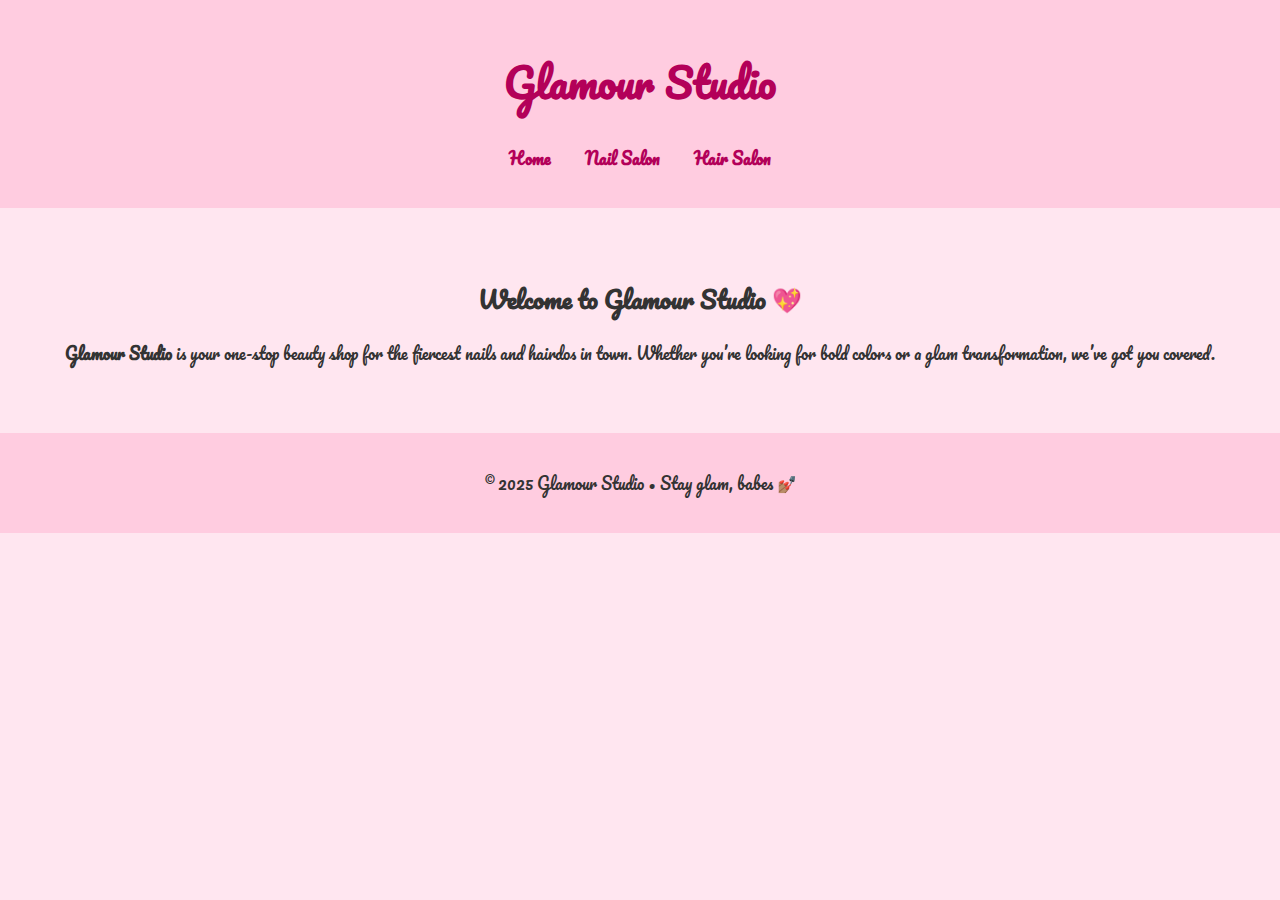
<file: Index.html>
<!DOCTYPE html>
<html lang="en">
<head>
    <meta charset="UTF-8" />
    <meta name="viewport" content="width=device-width, initial-scale=1.0"/>
    <title>Glamour Studio 💅🏽</title>
    <link rel="icon" href="data:image/svg+xml,<svg xmlns=%22http://www.w3.org/2000/svg%22><text y=%2226%22 font-size=%2226%22>💅🏽</text></svg>"/>
    <link href="https://fonts.googleapis.com/css2?family=Pacifico&display=swap" rel="stylesheet" />
    <style>
        html {
            scroll-behavior: smooth;
        }
        body {
            margin: 0;
            font-family: 'Pacifico', cursive;
            background-color: #ffe6f0;
            color: #333;
        }
        header {
            background-color: #ffcce0;
            padding: 20px;
            text-align: center;
            position: sticky;
            top: 0;
            z-index: 1000;
        }
        .logo {
            font-size: 2.5em;
            color: #b30059;
        }
        nav ul {
            list-style: none;
            padding: 0;
            margin-top: 10px;
        }
        nav li {
            display: inline;
            margin: 0 15px;
        }
        nav a {
            color: #b30059;
            text-decoration: none;
            font-weight: bold;
            transition: 0.3s;
        }
        nav a:hover {
            color: white;
            background-color: #b30059;
            padding: 5px 10px;
            border-radius: 5px;
        }
        section {
            padding: 50px 20px;
            text-align: center;
            opacity: 0;
            transform: translateY(30px);
            transition: opacity 0.6s ease-out, transform 0.6s ease-out;
        }
        section.visible {
            opacity: 1;
            transform: translateY(0);
        }
        footer {
            background-color: #ffcce0;
            text-align: center;
            padding: 20px;
        }
    </style>
</head>
<body>

    <header>
        <h1 class="logo">Glamour Studio</h1>
        <nav>
            <ul>
                <li><a href="index.html">Home</a></li>
                <li><a href="nails.html">Nail Salon</a></li>
                <li><a href="hair.html">Hair Salon</a></li>
            </ul>
        </nav>
    </header>

    <section id="home">
        <h2>Welcome to Glamour Studio 💖</h2>
        <p><strong>Glamour Studio</strong> is your one-stop beauty shop for the fiercest nails and hairdos in town. Whether you’re looking for bold colors or a glam transformation, we’ve got you covered.</p>
    </section>

    <footer>
        <p>© 2025 Glamour Studio • Stay glam, babes 💅🏽</p>
    </footer>

    <script>
        const sections = document.querySelectorAll("section");

        const observer = new IntersectionObserver((entries) => {
            entries.forEach(entry => {
                if (entry.isIntersecting) {
                    entry.target.classList.add("visible");
                }
            });
        }, {
            threshold: 0.1
        });

        sections.forEach(section => {
            observer.observe(section);
        });
    </script>
</body>
</html>
</file>
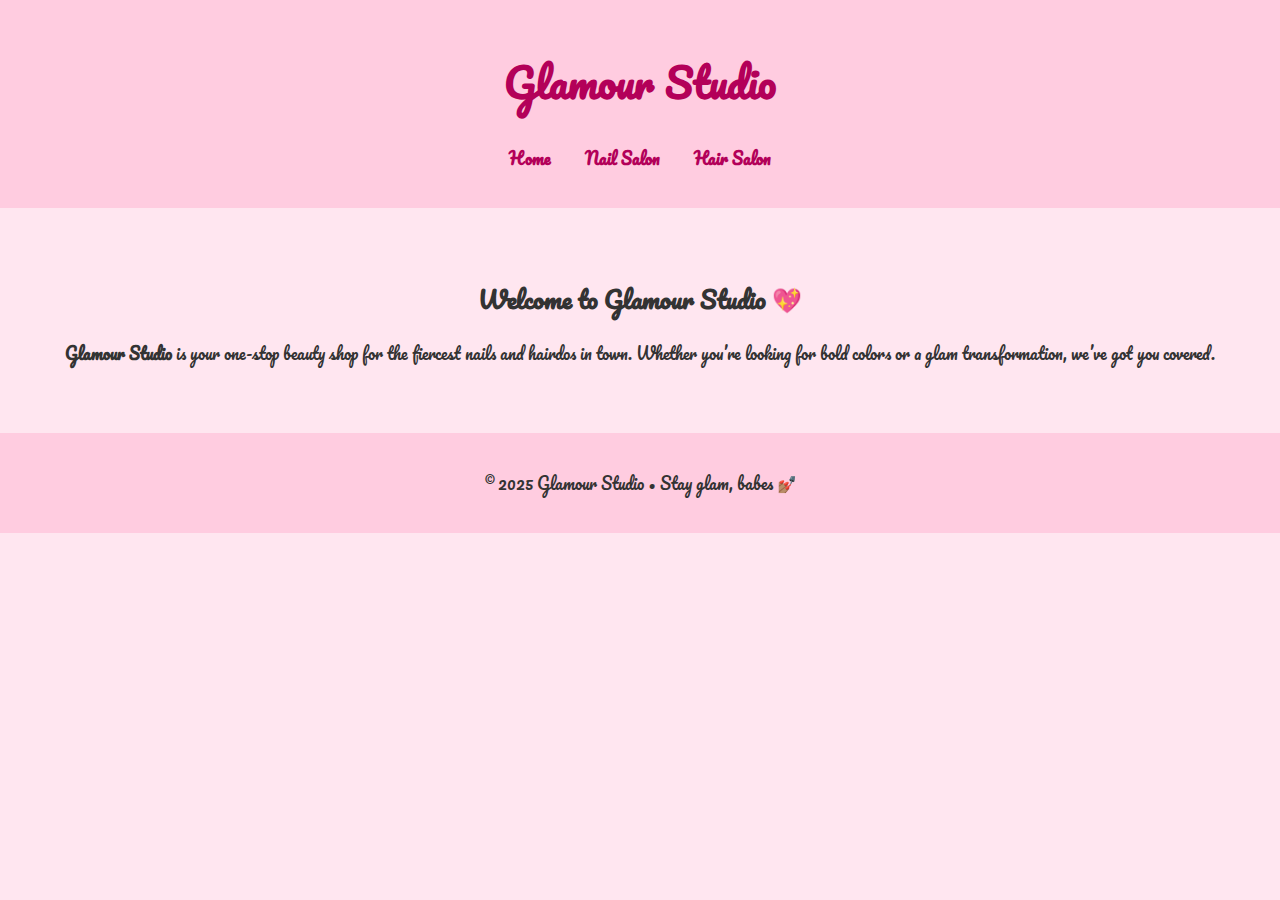
<file: index.html>
<!DOCTYPE html>
<html lang="en">
<head>
    <meta charset="UTF-8" />
    <meta name="viewport" content="width=device-width, initial-scale=1.0"/>
    <title>Glamour Studio 💅🏽</title>
    <link rel="icon" href="data:image/svg+xml,<svg xmlns=%22http://www.w3.org/2000/svg%22 viewBox=%220 0 32 32%22><text x=%220%22 y=%2228%22 font-size=%2228%22>💅🏽</text></svg>" type="image/svg+xml">
    <link href="https://fonts.googleapis.com/css2?family=Pacifico&display=swap" rel="stylesheet" />
    <style>
        html {
            scroll-behavior: smooth;
        }
        body {
            margin: 0;
            font-family: 'Pacifico', cursive;
            background-color: #ffe6f0;
            color: #333;
        }
        header {
            background-color: #ffcce0;
            padding: 20px;
            text-align: center;
            position: sticky;
            top: 0;
            z-index: 1000;
        }
        .logo {
            font-size: 2.5em;
            color: #b30059;
        }
        nav ul {
            list-style: none;
            padding: 0;
            margin-top: 10px;
        }
        nav li {
            display: inline;
            margin: 0 15px;
        }
        nav a {
            color: #b30059;
            text-decoration: none;
            font-weight: bold;
            transition: 0.3s;
        }
        nav a:hover {
            color: white;
            background-color: #b30059;
            padding: 5px 10px;
            border-radius: 5px;
        }
        section {
            padding: 50px 20px;
            text-align: center;
            opacity: 0;
            transform: translateY(30px);
            transition: opacity 0.6s ease-out, transform 0.6s ease-out;
        }
        section.visible {
            opacity: 1;
            transform: translateY(0);
        }
        footer {
            background-color: #ffcce0;
            text-align: center;
            padding: 20px;
        }
    </style>
</head>
<body>

    <header>
        <h1 class="logo">Glamour Studio</h1>
        <nav>
            <ul>
                <li><a href="index.html">Home</a></li>
                <li><a href="nails.html">Nail Salon</a></li>
                <li><a href="hair.html">Hair Salon</a></li>
            </ul>
        </nav>
    </header>

    <section id="home">
        <h2>Welcome to Glamour Studio 💖</h2>
        <p><strong>Glamour Studio</strong> is your one-stop beauty shop for the fiercest nails and hairdos in town. Whether you’re looking for bold colors or a glam transformation, we’ve got you covered.</p>
    </section>

    <footer>
        <p>© 2025 Glamour Studio • Stay glam, babes 💅🏽</p>
    </footer>

    <script>
        const sections = document.querySelectorAll("section");

        const observer = new IntersectionObserver((entries) => {
            entries.forEach(entry => {
                if (entry.isIntersecting) {
                    entry.target.classList.add("visible");
                }
            });
        }, {
            threshold: 0.1
        });

        sections.forEach(section => {
            observer.observe(section);
        });
    </script>
</body>
</html>
</file>
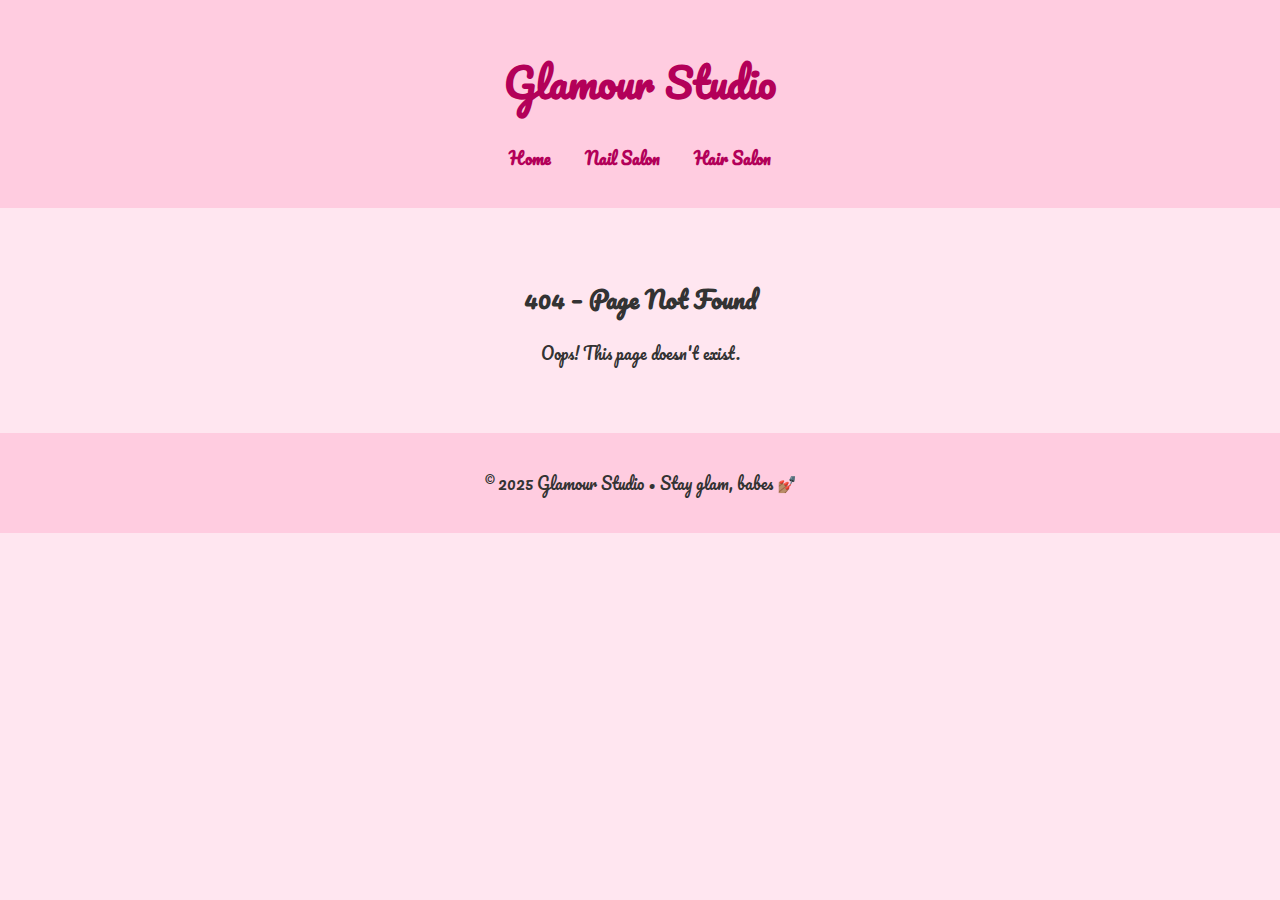
<file: hair.html>
<!DOCTYPE html>
<html lang="en">
<head>
    <meta charset="UTF-8" />
    <meta name="viewport" content="width=device-width, initial-scale=1.0"/>
    <title>Glamour Studio - Hair Salon 💇🏽‍♀️</title>
    <link rel="icon" href="data:image/svg+xml,<svg xmlns=%22http://www.w3.org/2000/svg%22><text y=%2226%22 font-size=%2226%22>💅🏽</text></svg>"/>
    <link href="https://fonts.googleapis.com/css2?family=Pacifico&display=swap" rel="stylesheet" />
    <style>
        html {
            scroll-behavior: smooth;
        }
        body {
            margin: 0;
            font-family: 'Pacifico', cursive;
            background-color: #ffe6f0;
            color: #333;
        }
        header {
            background-color: #ffcce0;
            padding: 20px;
            text-align: center;
            position: sticky;
            top: 0;
            z-index: 1000;
        }
        .logo {
            font-size: 2.5em;
            color: #b30059;
        }
        nav ul {
            list-style: none;
            padding: 0;
            margin-top: 10px;
        }
        nav li {
            display: inline;
            margin: 0 15px;
        }
        nav a {
            color: #b30059;
            text-decoration: none;
            font-weight: bold;
            transition: 0.3s;
        }
        nav a:hover {
            color: white;
            background-color: #b30059;
            padding: 5px 10px;
            border-radius: 5px;
        }
        section {
            padding: 50px 20px;
            text-align: center;
            opacity: 0;
            transform: translateY(30px);
            transition: opacity 0.6s ease-out, transform 0.6s ease-out;
        }
        section.visible {
            opacity: 1;
            transform: translateY(0);
        }
        footer {
            background-color: #ffcce0;
            text-align: center;
            padding: 20px;
        }
    </style>
</head>
<body>

    <header>
        <h1 class="logo">Glamour Studio</h1>
        <nav>
            <ul>
                <li><a href="index.html">Home</a></li>
                <li><a href="nails.html">Nail Salon</a></li>
                <li><a href="hair.html">Hair Salon</a></li>
            </ul>
        </nav>
    </header>

    <section id="hair">
        <h2>404 – Page Not Found</h2>
        <p>Oops! This page doesn't exist.</p>
    </section>

    <footer>
        <p>© 2025 Glamour Studio • Stay glam, babes 💅🏽</p>
    </footer>

    <script>
        const sections = document.querySelectorAll("section");

        const observer = new IntersectionObserver((entries) => {
            entries.forEach(entry => {
                if (entry.isIntersecting) {
                    entry.target.classList.add("visible");
                }
            });
        }, {
            threshold: 0.1
        });

        sections.forEach(section => {
            observer.observe(section);
        });
    </script>
</body>
</html>
</file>
